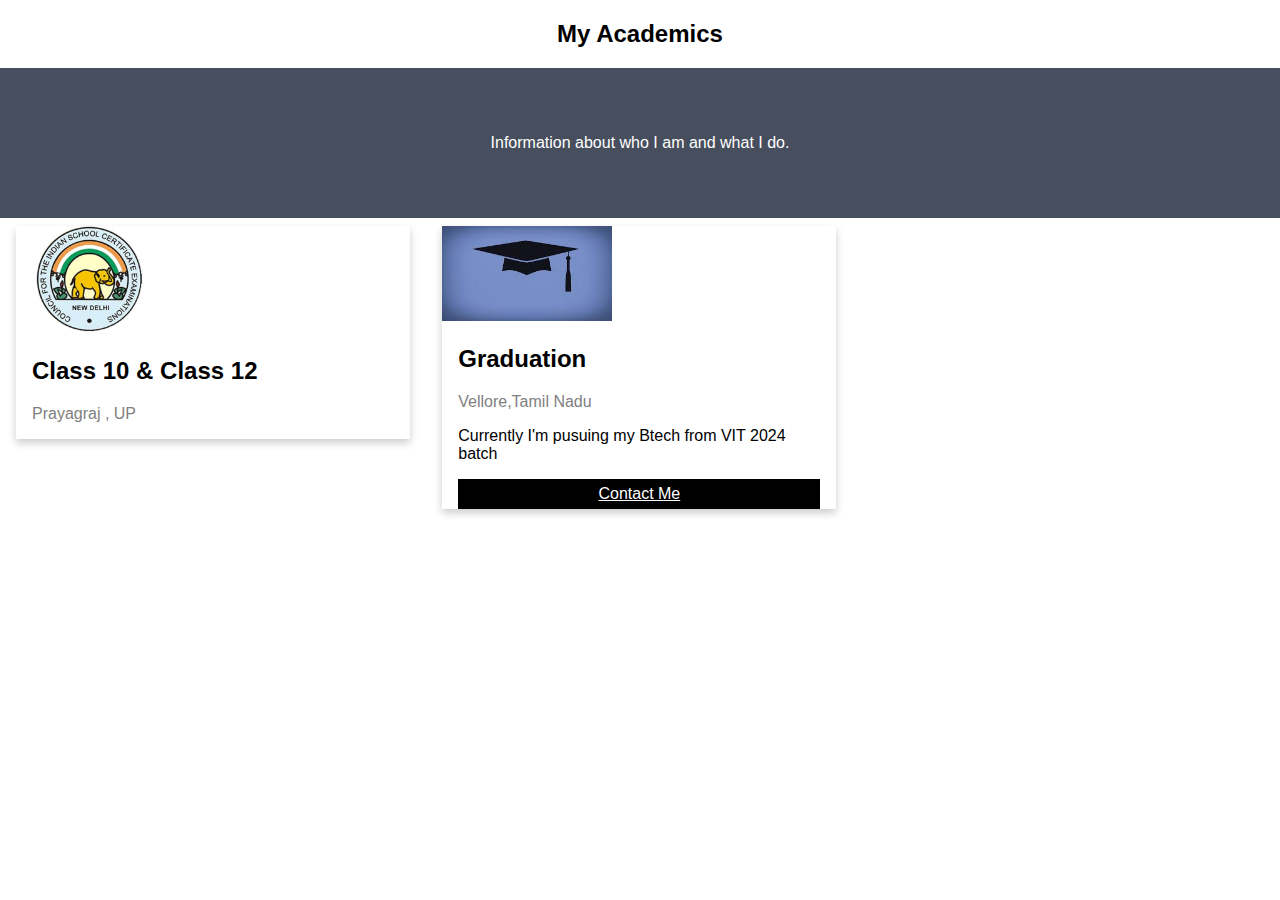
<file: about.html>
<!DOCTYPE html>
<html lang="en">
<head>
    <meta charset="UTF-8">
    <meta http-equiv="X-UA-Compatible" content="IE=edge">
    <meta name="viewport" content="width=device-width, initial-scale=1.0">
    <title>Document</title>
    <link rel="stylesheet" href="absty.css">
</head>
<body>

  <h2 style="text-align:center">My Academics</h2>
  <div class="about-section">
   
    <p>Information about who I am and what I do.</p>
  </div>
  <div class="row">
    <div class="column">
      <div class="card">
        <img src="images/icse.jpg" alt="Jane" style="width: 150px;">
        <div class="container">
          <h2>Class 10 & Class 12</h2>
          <p class="title">Prayagraj , UP</p>
          <p></p>
         
        </div>
      </div>
    </div>
  
    <div class="column">
      <div class="card">
        <img  src="images/grad.png" alt="Mike" style="width: 170px;">
        <div class="container">
          <h2>Graduation</h2>
          <p class="title">Vellore,Tamil Nadu</p>
          <p>Currently I'm pusuing my Btech from VIT 2024 batch</p>
          <a class="button" href="mailto:tarang123@gmail.com">Contact Me</a>
        </div>
      </div>
    </div>
  </div>
  </body>
  </html>
</file>
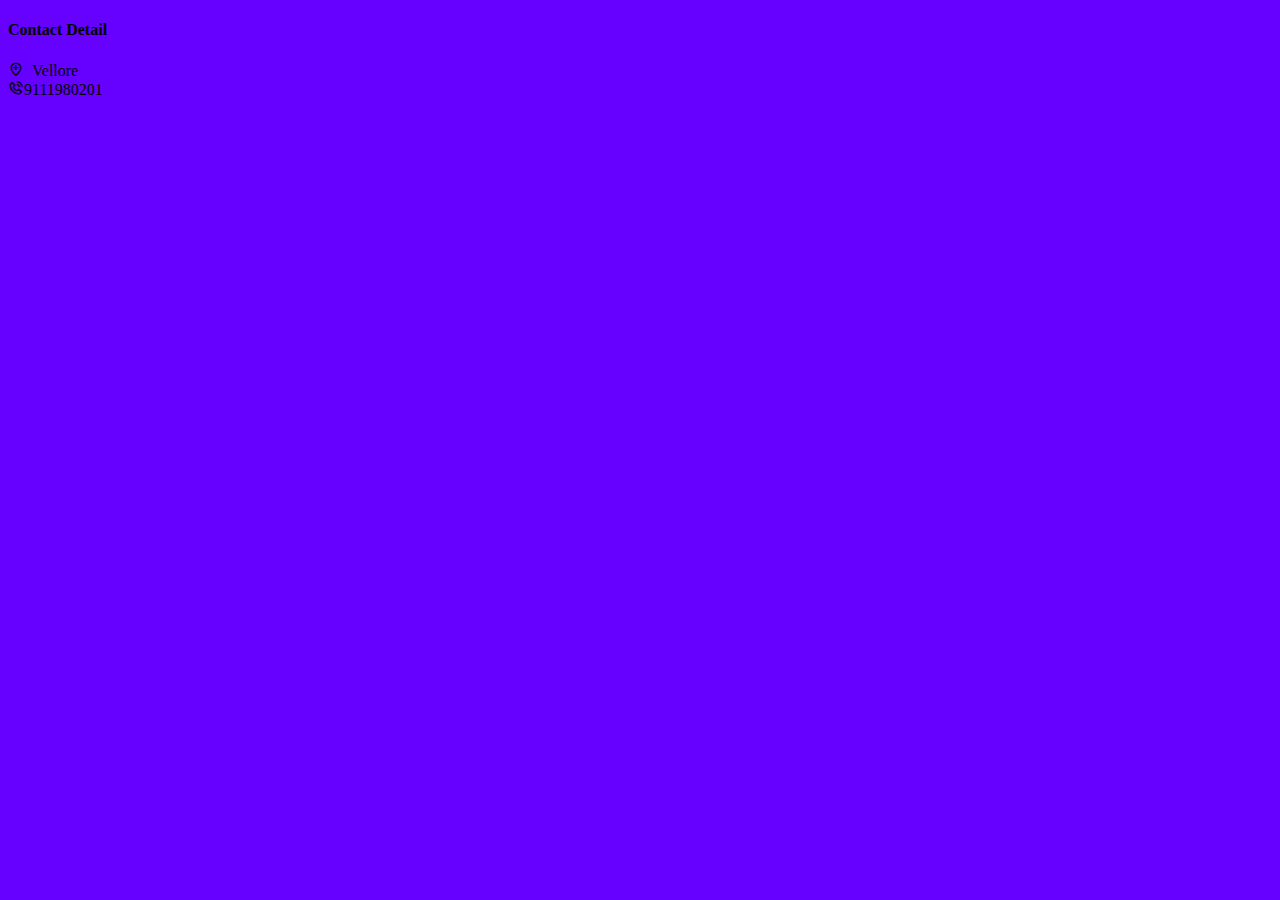
<file: contact.html>
<!DOCTYPE html>
<html lang="en">
<head>
    <meta charset="UTF-8">
    <meta name="viewport" content="width=device-width, initial-scale=1.0">
    <title>Document</title>
    <link href='https://unpkg.com/boxicons@2.1.4/css/boxicons.min.css' rel='stylesheet'>
</head>
<body style="background-color: rgb(102, 0, 255);">
    <h4><b>Contact Detail</b></h4>
   <div> <i class='bx bx-location-plus' > Vellore</i>
    <br>
    <i class='bx bx-phone-call' >9111980201</i>
</div>
</body>
</html>
</file>
<file: absty.css>
body {
    font-family: Arial, Helvetica, sans-serif;
    margin: 0;
  }
  
  html {
    box-sizing: border-box;
  }
  
  *, *:before, *:after {
    box-sizing: inherit;
  }
  
  .column {
    float: left;
    width: 33.3%;
    margin-bottom: 16px;
    padding: 0 8px;
  }
  
  .card {
    box-shadow: 0 4px 8px 0 rgba(0, 0, 0, 0.2);
    margin: 8px;
  }
  
  .about-section {
    padding: 50px;
    text-align: center;
    background-color: #474e5d;
    color: white;
  }
  
  .container {
    padding: 0 16px;
  }
  
  .container::after, .row::after {
    content: "";
    clear: both;
    display: table;
  }
  
  .title {
    color: grey;
  }
  
  .button {
    border: none;
    outline: 0;
    display: inline-block;
    padding: 6px;
    color: white;
    background-color:black;
    text-align: center;
    cursor: pointer;
    width: 100%;
    
  }
  
  .button:hover {
    background-color: #555;
  }
  
  @media screen and (max-width: 650px) {
    .column {
      width: 100%;
      display: block;
    }
  }
</file>
